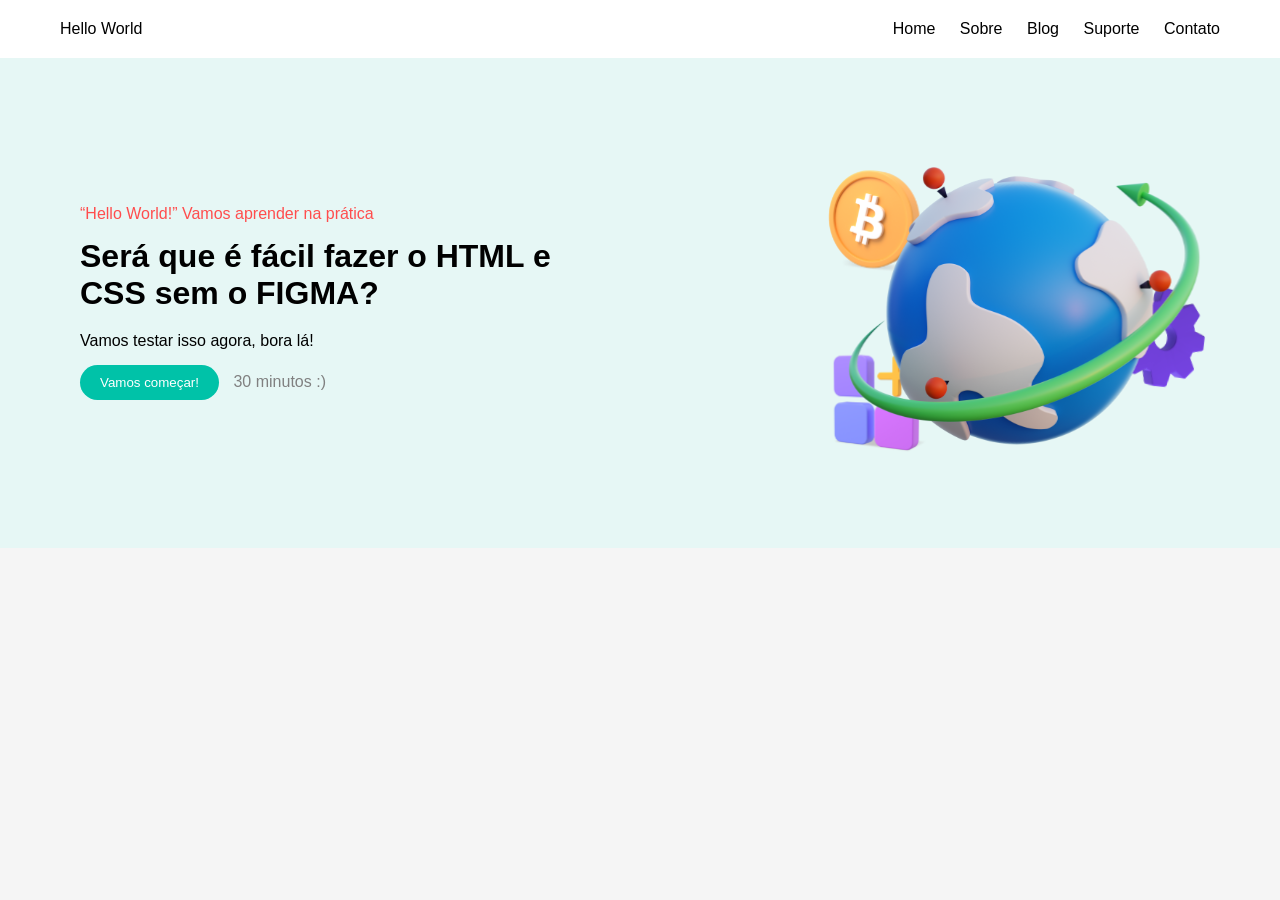
<file: index.html>
<!DOCTYPE html>
<html lang="pt-br">
<head>
    <meta charset="UTF-8">
    <meta name="viewport" content="width=device-width, initial-scale=1.0">
    <title>Projeto Planeta Elton</title>
    <link rel="stylesheet" href="./estilo.css">
</head>
<body>
    <header class="header">
        <div class="logo">Hello World</div>

        <nav class="menu">
            <a href="#">Home</a>
            <a href="#">Sobre</a>
            <a href="#">Blog</a>
            <a href="#">Suporte</a>
            <a href="#">Contato</a>
        </nav>

    </header>
    
    <!--HERO (PARTE PRINCIPAL)-->
    <section class="hero">
        <div class="hero-text">
            <p class="tag">“Hello World!” Vamos aprender na prática</p>
            <h1>
                Será que é fácil fazer o HTML e CSS sem o FIGMA?
            </h1>
            <P>Vamos testar isso agora, bora lá!</P>
            <button>Vamos começar!</button>
            <span class="tempo">30 minutos :)</span>
        </div>
        <div class="hero-image
        "><img src="./img/planeta.svg" alt="Ilustração"></div>
    </section>
</body>
</html>
</file>
<file: estilo.css>
* {
    margin:0;
    padding: 0;
    box-sizing: border-box;
    font-family: Arial, san-serif;
}
body{
    background-color: #f5f5f5;
}

.header{
    display: flex;
    justify-content: space-between;
    align-items: center;
    padding: 20px 60px;
    background-color: white;
}

.menu a{
    margin-left: 20px;
    text-decoration: none;
    color: black;
}

.hero{
    display: flex;
    justify-content: space-between;
    align-items: center;
    padding: 60px;
    background-color: #e6f7f5; /*azul claro */
}

.hero-text{
    max-width: 500px;
    margin: 20px;
}

.hero-text p{
    margin-bottom: 15px;
}

.tag{
    color: #ff4d4d;
    margin-bottom: 20px;
}

.hero h1{
    font-size: 32px;
    margin-bottom: 20px;
}

button{
    padding: 10px 20px;
    border: none;
    background-color: #00c2a8;
    color: white;
    border-radius: 20px;
    cursor: pointer;
}

.tempo{
    margin-left: 10px;
    color: gray;
}

.hero-image img{
    width: 400px;
}
</file>
